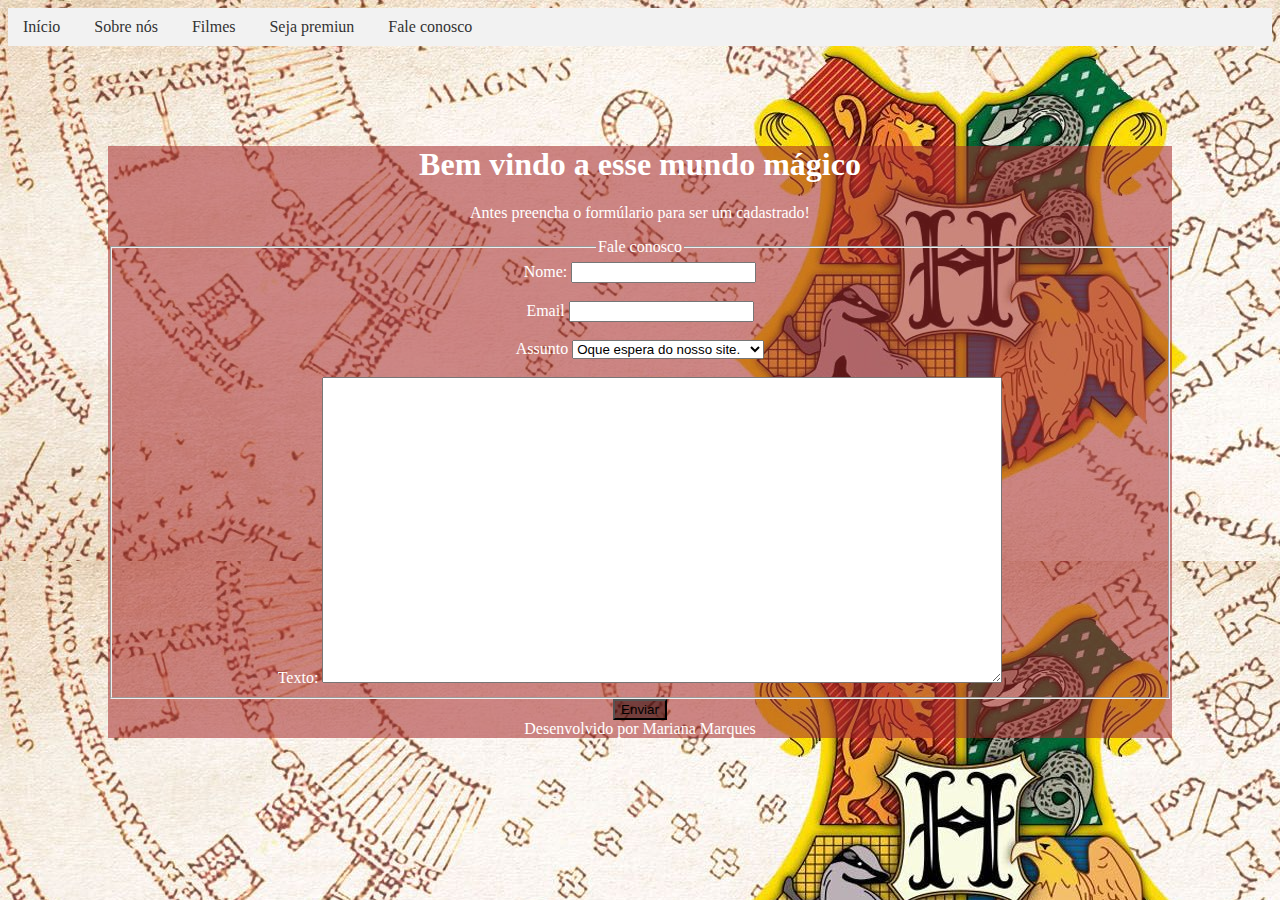
<file: index.html>
<!DOCTYPE html>
<html lang="en">

<head>
    <meta charset="UTF-8">
    <meta name="viewport" content="width=device-width, initial-scale=1.0">
    <link rel="stylesheet" href="style.css">
    <title>Harry Potter page</title>
</head>

<body>

    <nav>
      <ul>
         <li><a href="inicial.html">Início</a></li>
         <li><a href="mais.html">Sobre nós</a></li>
         <li><a href="filmes.html">Filmes</a></li>
         <li><a href="premiun.html">Seja premiun</a></li>
         <li><a href="index.html">Fale conosco</a></li>
      </ul>
   </nav>
    <div class="formulario">
        <h1>Bem vindo a esse mundo mágico</h1>
        <p>Antes preencha o formúlario para ser um cadastrado!</p>

        <form action="">
            <fieldset>
                <legend>Fale conosco</legend>
                <label for="nome">Nome:</label>
                <input type="text" name="nome" id="nome">
                <br><br>
                <label for="email">Email</label>
                <input id="email" name="email" type="text">
                <br><br>
                <label for="assunto">Assunto</label>
                <select name="assunto" id="assunto">
                    <option value="feedback">Oque espera do nosso site.</option>
                    <option value="sugest">Alguma pergunta.</option>
                    <option value="new-project">Oque gosta em Harry Potter.</option>
                    <option value="mensagem">Como ficou sabendo de nós.</option>
                </select>
                <br><br>
                <div>
                    <label for="mensagem">Texto:</label>
                    <textarea name="mensagem" id="mensagem" cols="82" rows="20"></textarea>
                </div>
            </fieldset>

            <button type="submit" class="enviar">Enviar</button>
        </form>
         <footer>Desenvolvido por Mariana Marques</footer>
    </div>
    <script src="java.js"></script>


</body>

</html>
</file>
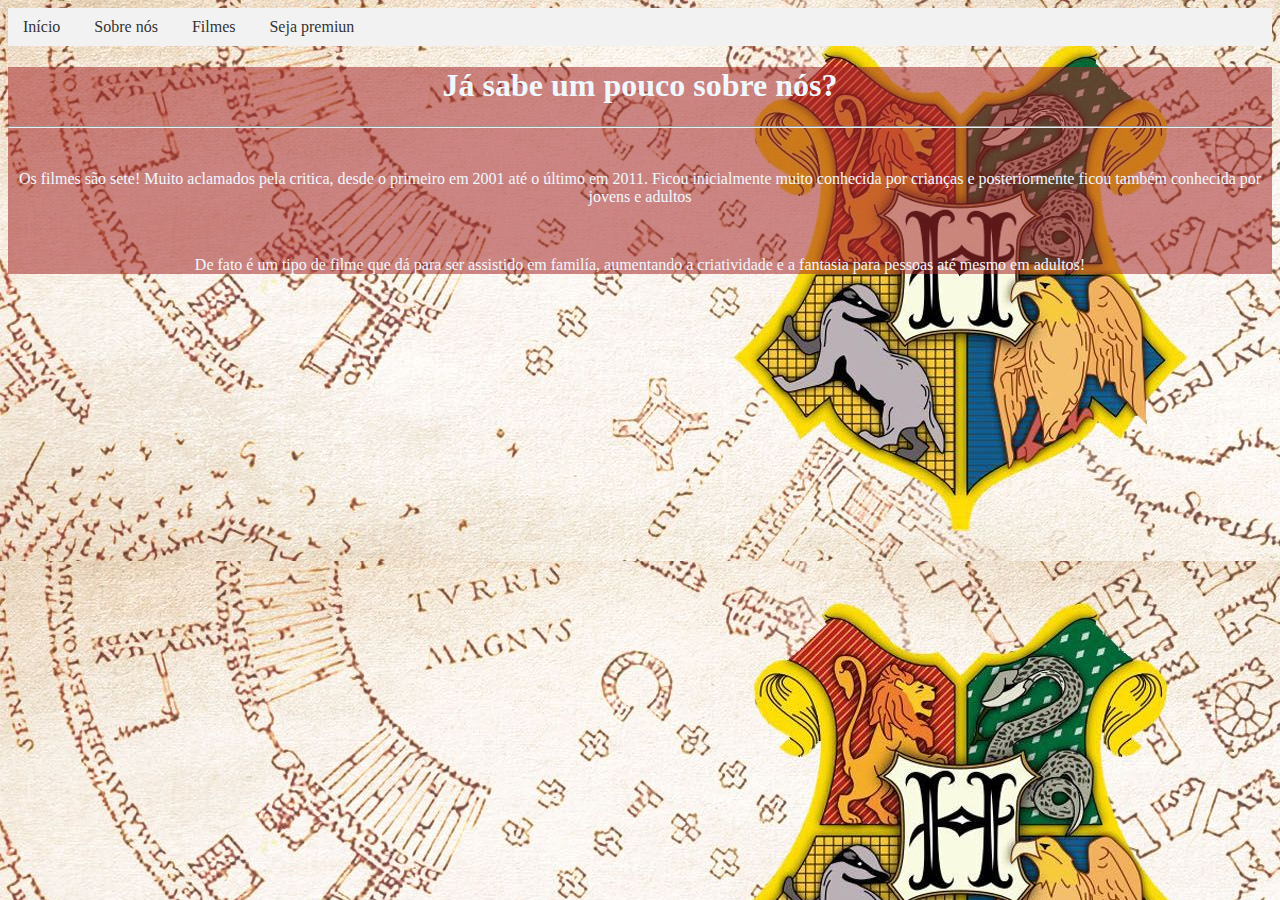
<file: filmes.html>
<!DOCTYPE html>
<html lang="en">
<head>
    <meta charset="UTF-8">
    <meta name="viewport" content="width=device-width, initial-scale=1.0">
    <link rel="stylesheet" href="style.css">
    <title>Harry Potter</title>
</head>
<body>
 <nav>
  <ul>
    <li><a href="inicial.html">Início</a></li>
    <li><a href="mais.html">Sobre nós</a></li>
    <li><a href="filmes.html">Filmes</a></li>
    <li><a href="premiun.html">Seja premiun</a></li>
  </ul>
</nav>

   <div class="inicial" style="color: aliceblue;">
        <h1>Já sabe um pouco sobre nós?</h1>
        <hr>
        <br>
        <p>Os filmes são sete! Muito aclamados pela critica, desde o primeiro em 2001 até o último em 2011. Ficou inicialmente
             muito conhecida por crianças e posteriormente ficou também conhecida por jovens e adultos
        </p>
        <br>
        <p>De fato é um tipo de filme que dá para ser assistido em familía, aumentando a criatividade e a fantasia para pessoas 
            até mesmo em adultos!
        </p>
    </div>


    <link rel="stylesheet" href="java.js">
</body>
</html>
</file>
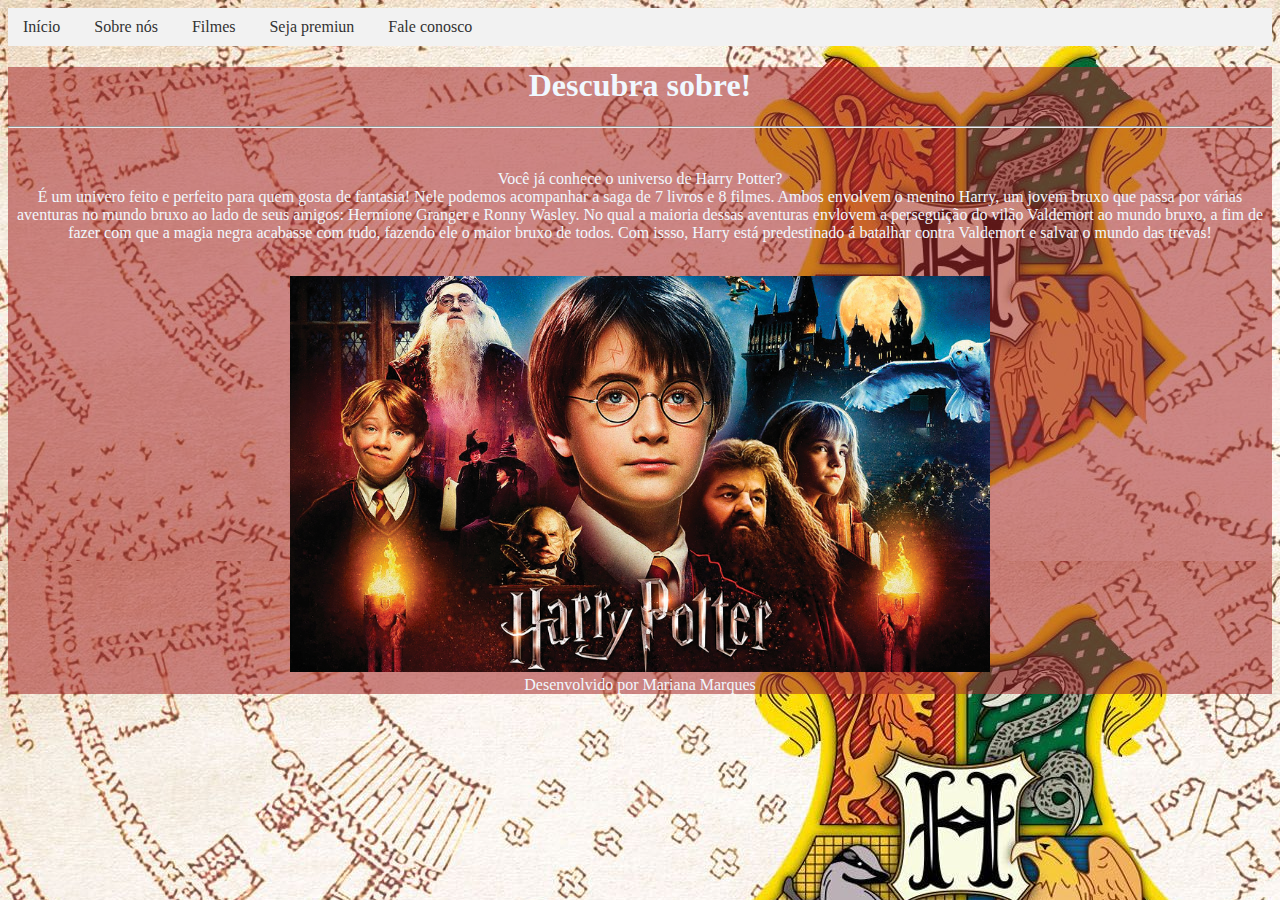
<file: inicial.html>
<!DOCTYPE html>
<html lang="en">

<head>
   <meta charset="UTF-8">
   <meta name="viewport" content="width=device-width, initial-scale=1.0">
   <link rel="stylesheet" href="style.css">
   <title>Harry Potter</title>
</head>

<body>
   <nav>
      <ul>
         <li><a href="inicial.html">Início</a></li>
         <li><a href="mais.html">Sobre nós</a></li>
         <li><a href="filmes.html">Filmes</a></li>
         <li><a href="premiun.html">Seja premiun</a></li>
         <li><a href="index.html">Fale conosco</a></li>
      </ul>
   </nav>
   <div class="inicial" style="color: aliceblue;">
      <h1>Descubra sobre!</h1>
      <hr>
      <br>
      <p>Você já conhece o universo de Harry Potter?
         <br>É um univero feito e perfeito para quem gosta de fantasia! Nele podemos acompanhar a saga de 7 livros e 8
         filmes.
         Ambos envolvem o menino Harry, um jovem bruxo que passa por várias aventuras no mundo bruxo ao lado de seus
         amigos: Hermione Granger e Ronny Wasley.
         No qual a maioria dessas aventuras envlovem a perseguição do vilão Valdemort ao mundo bruxo, a fim de fazer com
         que a magia negra acabasse com tudo,
         fazendo ele o maior bruxo de todos. Com issso, Harry está predestinado á batalhar contra Valdemort e salvar o
         mundo das trevas!
      </p><br>
       <img src="harry-potter-pedra-filosofal.jpg" width="700">
       <footer>Desenvolvido por Mariana Marques</footer>
   </div>
   <link rel="stylesheet" href="java.js">
</body>

</html>
</file>
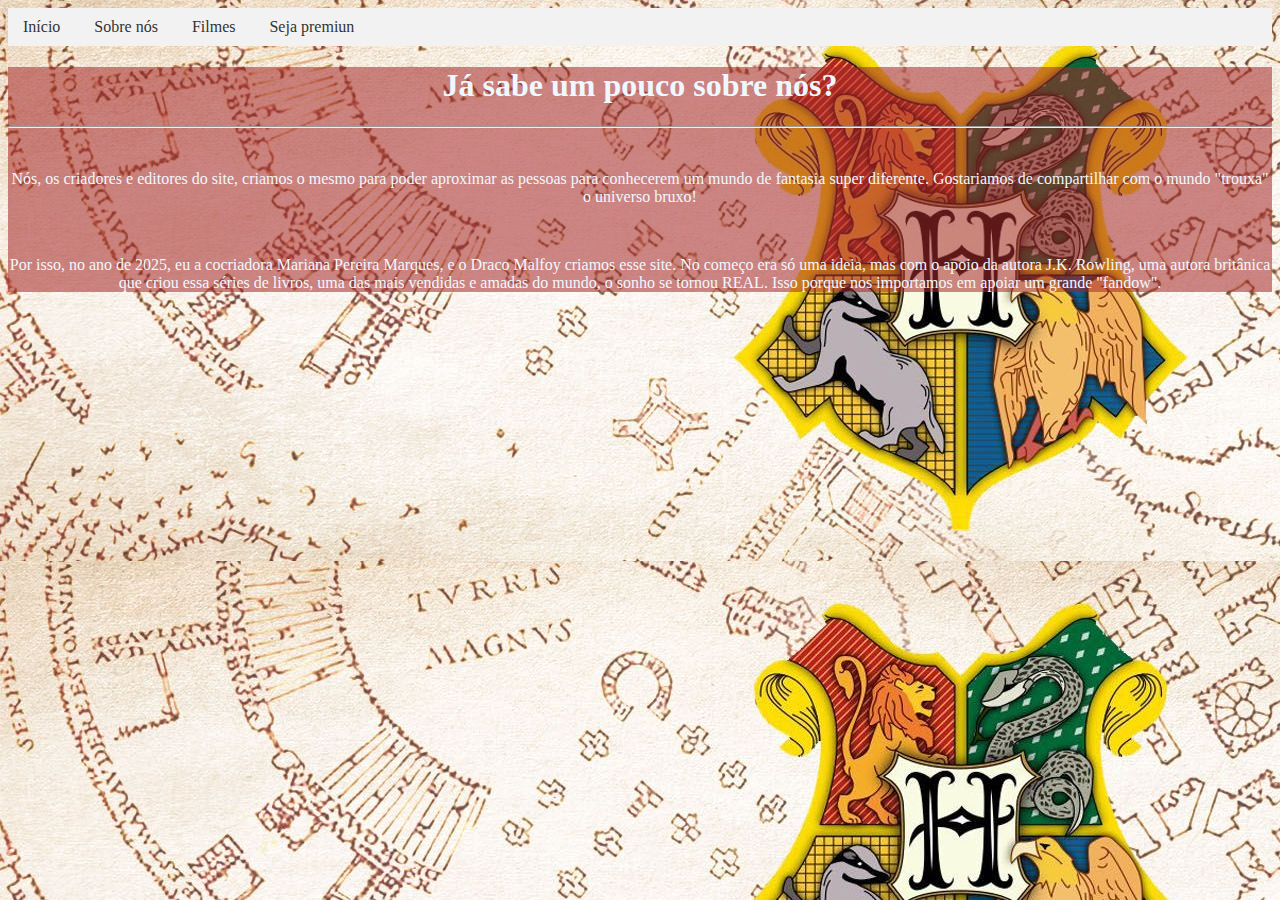
<file: mais.html>
<!DOCTYPE html>
<html lang="en">

<head>
    <meta charset="UTF-8">
    <meta name="viewport" content="width=device-width, initial-scale=1.0">
    <link rel="stylesheet" href="style.css">
    <title>Harry Potter</title>
</head>

<body>
    <nav>
        <ul>
            <li><a href="inicial.html">Início</a></li>
            <li><a href="mais.html">Sobre nós</a></li>
            <li><a href="filmes.html">Filmes</a></li>
            <li><a href="premiun.html">Seja premiun</a></li>
        </ul>
    </nav>

    <div class="inicial" style="color: aliceblue;">
        <h1>Já sabe um pouco sobre nós?</h1>
        <hr>
        <br>
        <p>Nós, os criadores e editores do site, criamos o mesmo para poder aproximar as pessoas para conhecerem um
            mundo de fantasia super diferente. Gostariamos de compartilhar com o mundo "trouxa" o universo bruxo!
        </p>
        <br>
        <p>Por isso, no ano de 2025, eu a cocriadora Mariana Pereira Marques, e o Draco Malfoy criamos esse site.
            No começo era só uma ideia, mas com o apoio da autora J.K. Rowling, uma autora britânica que criou essa
            séries de livros, uma das mais vendidas e amadas do mundo, o sonho se tornou REAL.
            Isso porque nos importamos em apoiar um grande "fandow".
        </p>
    </div>

    <link rel="stylesheet" href="java.js">
</body>

</html>
</file>
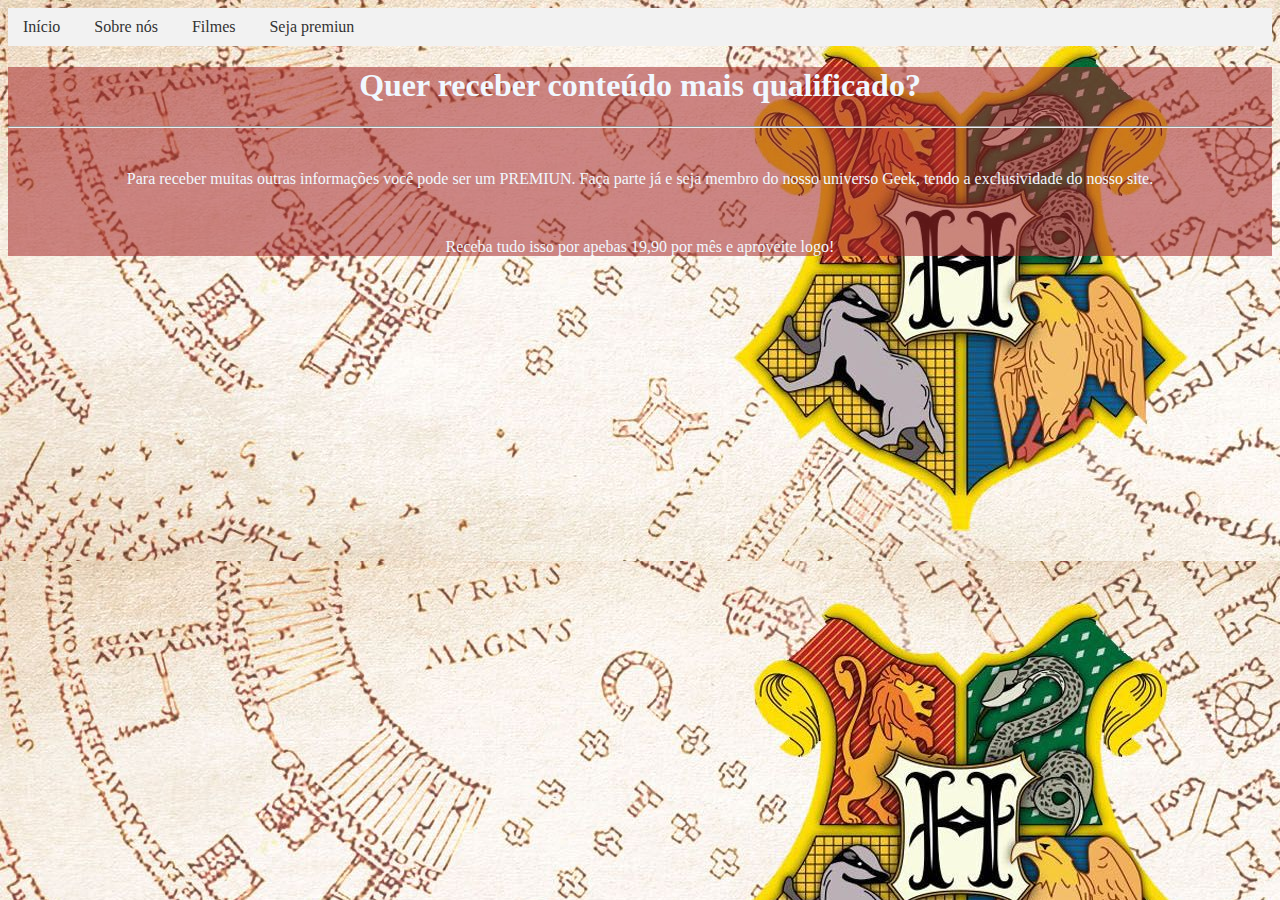
<file: premiun.html>
<!DOCTYPE html>
<html lang="en">

<head>
    <meta charset="UTF-8">
    <meta name="viewport" content="width=device-width, initial-scale=1.0">
    <link rel="stylesheet" href="style.css">
    <title>Harry Potter</title>
</head>

<body>
 <nav>
  <ul>
    <li><a href="inicial.html">Início</a></li>
    <li><a href="mais.html">Sobre nós</a></li>
    <li><a href="filmes.html">Filmes</a></li>
    <li><a href="premiun.html">Seja premiun</a></li>
  </ul>
</nav>
     <div class="inicial" style="color: aliceblue;">
        <h1>Quer receber conteúdo mais qualificado?</h1>
        <hr>
        <br>
        <p>Para receber muitas outras informações você pode ser um PREMIUN. Faça parte já e seja membro do nosso universo Geek, tendo a exclusividade do nosso site.
        </p>
        <br>
        <p>Receba tudo isso por apebas 19,90 por mês e aproveite logo!
        </p>
    </div>

    <link rel="stylesheet" href="java.js">
</body>

</html>
</file>
<file: style.css>
body {
    background-image: url(fundo.jpg);
}

.formulario {
    background-color: rgba(165, 42, 42, 0.556);
    text-align: center;
    align-items: center;
    column-gap: 10px;
    margin: 100px;
    color: rgb(255, 255, 255);
    gap: 10px;
    font-family: 'Times New Roman', Times, serif;
}

.enviar {
    background-color: rgba(39, 1, 1, 0.532);
}

.enviar:hover {
    color: aliceblue;
}

.entrar {
    background-color: rgb(255, 0, 51);
}

.entrar:hover {
    color: aliceblue;
}

.entrar:hover a {
    color: rgb(255, 255, 255);
}

.inicial {
    text-align: center;
    align-items: center;
    background-color: rgba(165, 42, 42, 0.556);
}

nav ul {
    padding: 0;
    margin: 0;
    background-color: #f2f2f2;
}

nav ul li {
    display: inline;
}

nav ul li a {
    display: inline-block;
    padding: 10px 15px;
    text-decoration: none;
    color: #333;
}

nav ul li a:hover {
    background-color: #ddd;
    color: #000;
}
</file>
